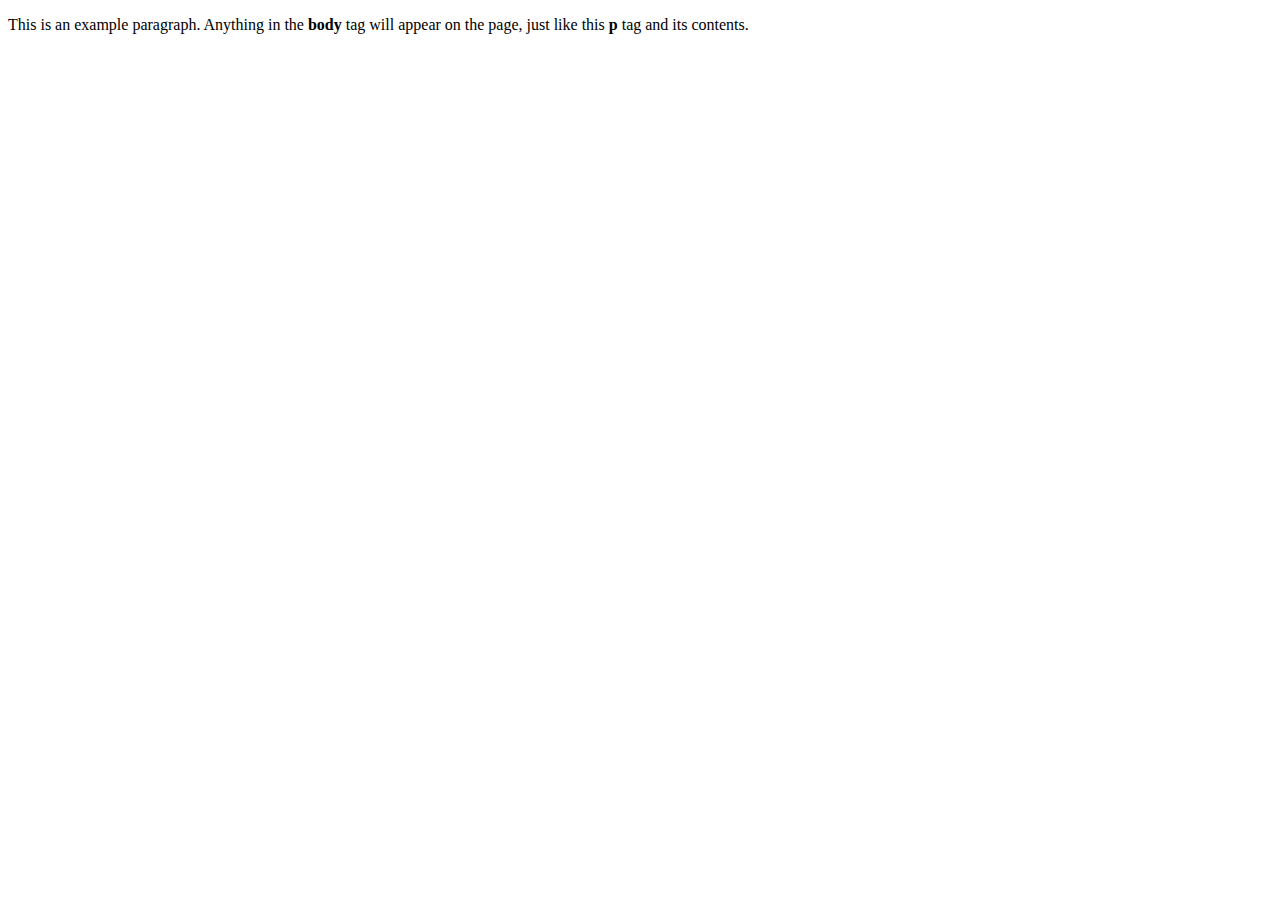
<file: Index.html>
<!doctype html>
<html>
  <head>
    <title>This is the title of the webpage!</title>
  </head>
  <body>
    <p>This is an example paragraph. Anything in the <strong>body</strong> tag will appear on the page, just like this <strong>p</strong> tag and its contents.</p>
  </body>
</html>
</file>
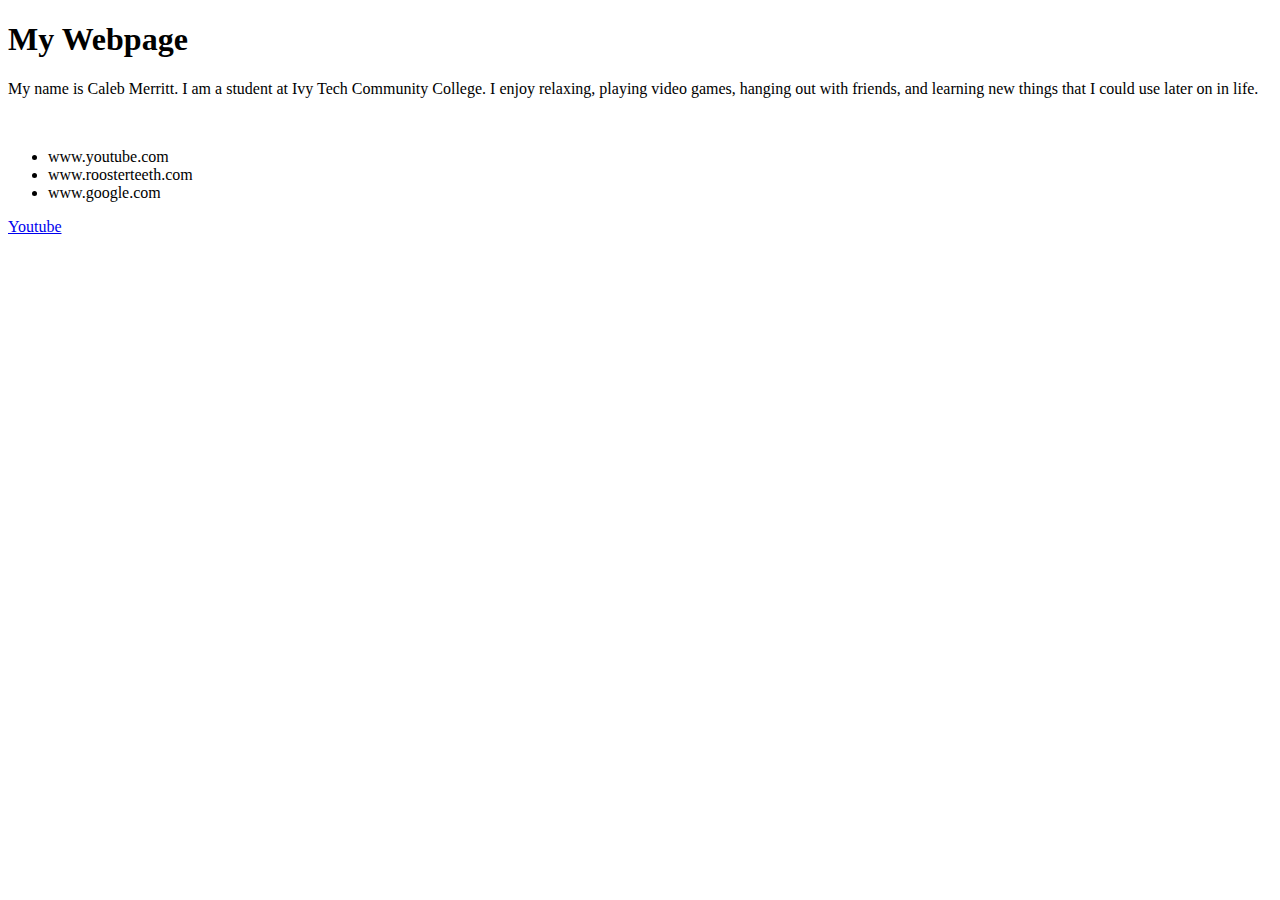
<file: HOL1/Index.html>
<!doctype html>
<html>
  <head>
    <title>My Webpage</title>
  </head>
  <body>
      <h1>My Webpage</h1>
    <p>My name is Caleb Merritt. I am a student at Ivy Tech Community College. I enjoy relaxing, playing video games, hanging out with friends, and learning new things that I could use later on in life.</p><br>
    <ul>
      <li>www.youtube.com</li>
        <li>www.roosterteeth.com</li>
        <li>www.google.com</li>
      </ul>
    <a href="https://www.youtube.com">Youtube</a>
  </body>
</html>
</file>
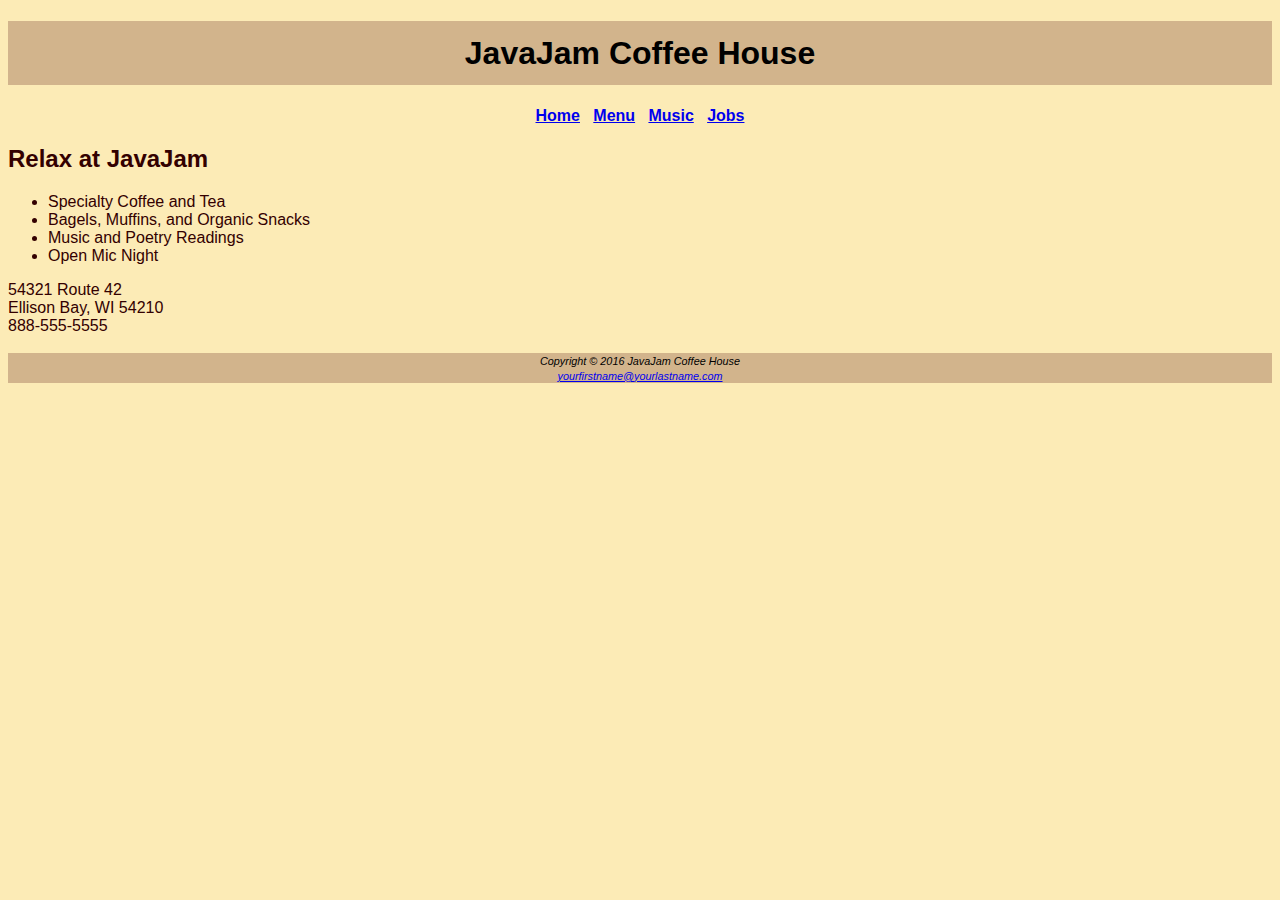
<file: JavaJam CSS/index.html>
<!DOCTYPE html>
<html lang="en">
<head>
<title>JavaJam Coffee House</title>
    <link rel="stylesheet" href="Javajam.css">
<meta charset="utf-8">
</head>
<body> 
<header>
<h1>JavaJam Coffee House</h1>
</header>
<nav><b>
<a href="index.html">Home</a> &nbsp; 
<a href="menu.html">Menu</a> &nbsp; 
<a href="music.html">Music</a> &nbsp; 
<a href="jobs.html">Jobs</a>
</b>
</nav>
<main>
<h2>Relax at JavaJam</h2>
<ul>
  <li>Specialty Coffee and Tea</li>
  <li>Bagels, Muffins, and Organic Snacks</li>
  <li>Music and Poetry Readings</li>
  <li>Open Mic Night</li>
</ul>
<div>
54321 Route 42<br>
Ellison Bay, WI 54210<br>
888-555-5555<br><br>
</div>
</main>
<footer>
<small><i>Copyright &copy; 2016 JavaJam Coffee House<br>
<a href="mailto:yourfirstname@yourlastname.com">yourfirstname@yourlastname.com</a>
</i></small>
</footer>
</body>
</html>
</file>
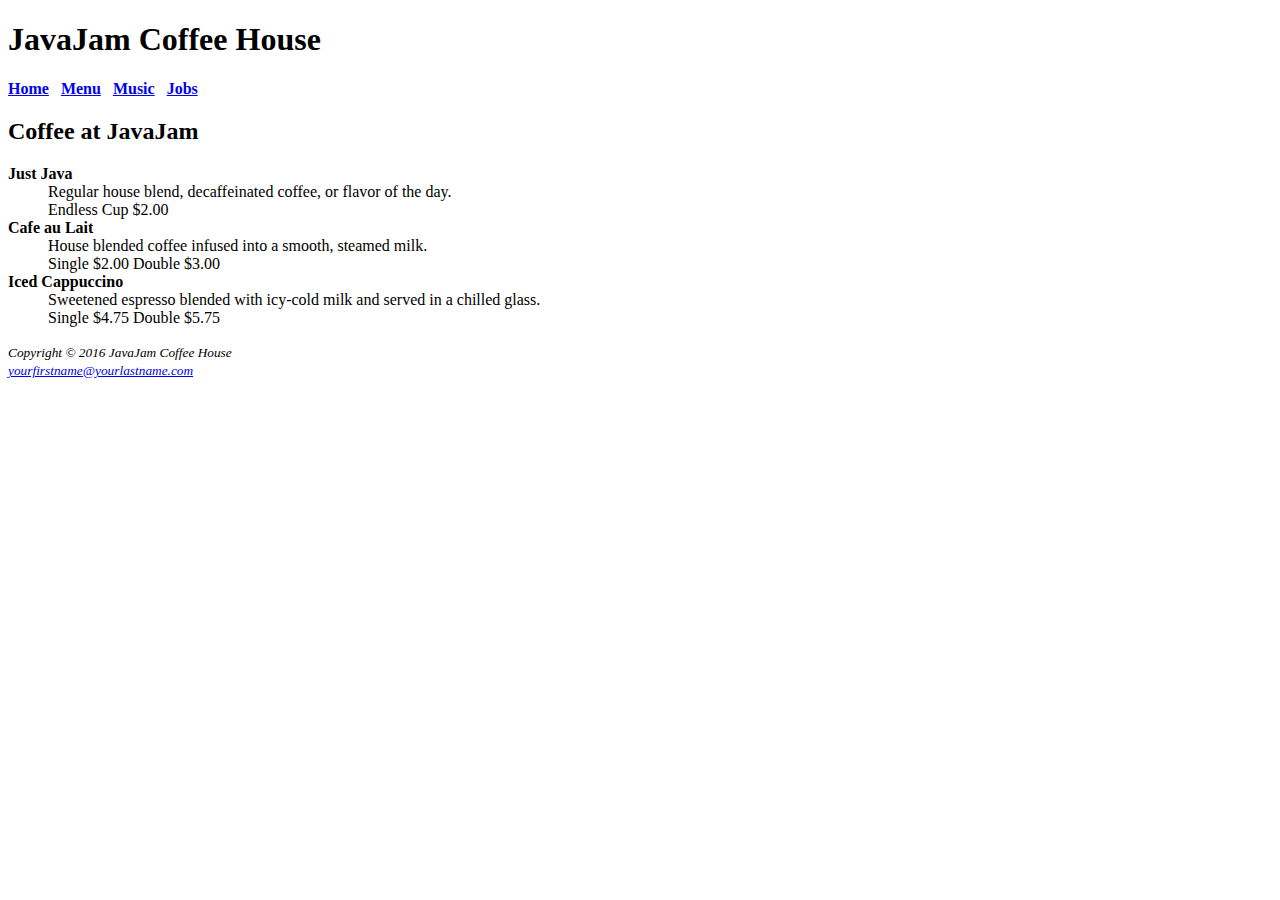
<file: JavaJam CSS/menu.html>
<!DOCTYPE html>
<html lang="en">
<head>
<title>JavaJam Coffee House Menu</title>
<meta charset="utf-8">
</head>
<body>
<header>
<h1>JavaJam Coffee House</h1>
</header>
<nav><b>
<a href="index.html">Home</a> &nbsp; 
<a href="menu.html">Menu</a> &nbsp; 
<a href="music.html">Music</a> &nbsp; 
<a href="jobs.html">Jobs</a>
</b>
</nav>
<main>
<h2>Coffee at JavaJam</h2>
<dl>
<dt><strong>Just Java</strong></dt>
<dd>Regular house blend, decaffeinated coffee, or flavor of the day.<br>Endless Cup $2.00</dd>
<dt><strong>Cafe au Lait</strong></dt>
<dd>House blended coffee infused into a smooth, steamed milk.<br>Single $2.00 Double $3.00</dd>
<dt><strong>Iced Cappuccino</strong></dt>
<dd>Sweetened espresso blended with icy-cold milk and served in a chilled glass.<br>Single $4.75 Double $5.75</dd>
</dl>

</main>
<footer>
<small><i>Copyright &copy; 2016 JavaJam Coffee House<br>
<a href="mailto:yourfirstname@yourlastname.com">yourfirstname@yourlastname.com</a>
</i></small>
</footer>
</body>
</html>
</file>
<file: JavaJam CSS/Javajam.css>
body { background-color: #FCEBB6;
	  color: #330000; 
	  font-family: Tahoma, Verdana, sans-serif; }

h1 { background-color: #D2B48C;
	color: #000000; 
	text-align: center; 
	line-height: 200%; }
	
footer { background-color: #D2B48C;
	   color: #000000;
	   font-size: small;
	   font-style: italic; 
	   text-align: center; }

nav { text-align: center; }

#wrapper { margin-left: auto;
		  margin-right: auto;
		  width: 80% }
</file>
